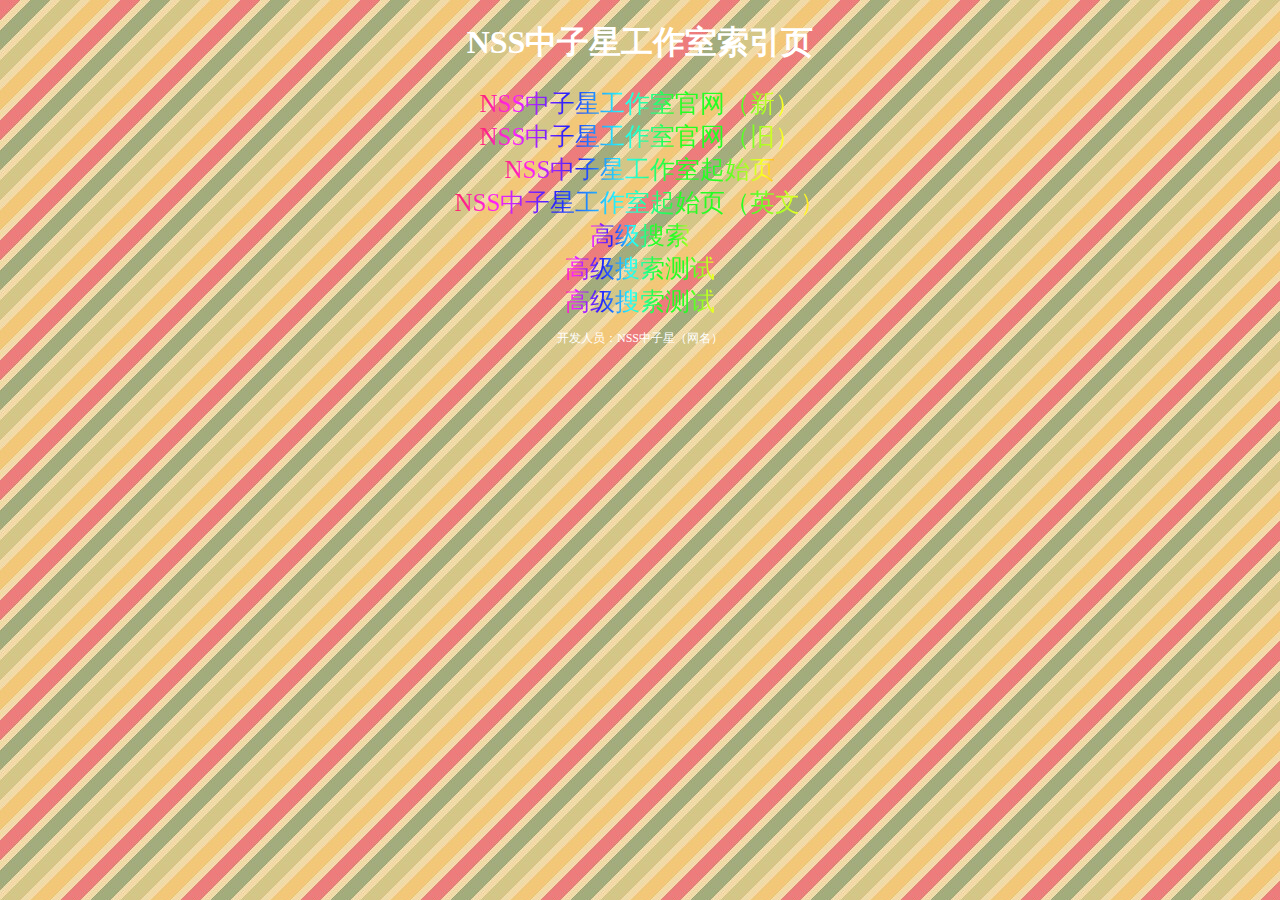
<file: index.html>
<!DOCTYPE html>
<html>
    <head>
        <!--Tab是为了容易看懂-->
        <title>NSS中子星工作室索引页</title>
        <link href="images/logo.ico" rel="shortcut icon">
        <!--页面编码-->
        <meta charset="UTF-8">
        <!--CSS样式-->
            <!--导入样式-->
            <!--类：渐变色-->
                <link href="CSS/gradient.css" type="text/css" rel="stylesheet"/>
            <!--Boorsrarp4.5.0 CSS-->
                <link href="https://cdn.staticfile.org/twitter-bootstrap/4.5.0/css/bootstrap-grid.css" type="text/css" rel="stylesheet"/>
                <link href="https://cdn.staticfile.org/twitter-bootstrap/4.5.0/css/bootstrap-grid.css.map" type="text/css" rel="stylesheet"/>
                <link href="https://cdn.staticfile.org/twitter-bootstrap/4.5.0/css/bootstrap-grid.min.css" type="text/css" rel="stylesheet"/>
                <link href="https://cdn.staticfile.org/twitter-bootstrap/4.5.0/css/bootstrap-grid.min.css.map" type="text/css" rel="stylesheet"/>
                <link href="https://cdn.staticfile.org/twitter-bootstrap/4.5.0/css/bootstrap-reboot.css" type="text/css" rel="stylesheet"/>
                <link href="https://cdn.staticfile.org/twitter-bootstrap/4.5.0/css/bootstrap-reboot.css.map" type="text/css" rel="stylesheet"/>
                <link href="https://cdn.staticfile.org/twitter-bootstrap/4.5.0/css/bootstrap-reboot.min.css" type="text/css" rel="stylesheet"/>
                <link href="https://cdn.staticfile.org/twitter-bootstrap/4.5.0/css/bootstrap-reboot.min.css.map" type="text/css" rel="stylesheet"/>
                <link href="https://cdn.staticfile.org/twitter-bootstrap/4.5.0/css/bootstrap.css" type="text/css" rel="stylesheet"/>
                <link href="https://cdn.staticfile.org/twitter-bootstrap/4.5.0/css/bootstrap.css.map" type="text/css" rel="stylesheet"/>
                <link href="https://cdn.staticfile.org/twitter-bootstrap/4.5.0/css/bootstrap.min.css" type="text/css" rel="stylesheet"/>
                <link href="https://cdn.staticfile.org/twitter-bootstrap/4.5.0/css/bootstrap.min.css.map" type="text/css" rel="stylesheet"/>
            <!--写入样式-->
                <!--背景样式-->
                    <style>
                        body{
                            background: url(images/background.jpeg);
                            background-position: center;
                            background-repeat: repeat;
                            background-position: 0% 0%;
                        }
                    </style>
                <!--<a>标签样式-->
                    <style>
                        a{
                            padding: 20px;
                            color: #FFFFFF;
                            font-size: 25px;
                        }
                    </style>
        <!--JS代码-->
            <!--导入代码-->
            <!--jQuery3.5.1 JS-->
                <script src="https://cdn.staticfile.org/jquery/3.5.1/jquery.js"></script>
                <script src="https://cdn.staticfile.org/jquery/3.5.1/jquery.min.js"></script>
                <script src="https://cdn.staticfile.org/jquery/3.5.1/jquery.min.map"></script>
                <script src="https://cdn.staticfile.org/jquery/3.5.1/jquery.slim.js"></script>
                <script src="https://cdn.staticfile.org/jquery/3.5.1/jquery.slim.min.js"></script>
                <script src="https://cdn.staticfile.org/jquery/3.5.1/jquery.slim.min.map"></script>
            <!--Boorsrarp4.5.0 JS-->
                <script src="https://cdn.staticfile.org/twitter-bootstrap/4.5.0/js/bootstrap.bundle.js"></script>
                <script src="https://cdn.staticfile.org/twitter-bootstrap/4.5.0/js/bootstrap.bundle.js.map"></script>
                <script src="https://cdn.staticfile.org/twitter-bootstrap/4.5.0/js/bootstrap.bundle.min.js"></script>
                <script src="https://cdn.staticfile.org/twitter-bootstrap/4.5.0/js/bootstrap.bundle.min.js.map"></script>
                <script src="https://cdn.staticfile.org/twitter-bootstrap/4.5.0/js/bootstrap.js"></script>
                <script src="https://cdn.staticfile.org/twitter-bootstrap/4.5.0/js/bootstrap.js.map"></script>
                <script src="https://cdn.staticfile.org/twitter-bootstrap/4.5.0/js/bootstrap.min.js"></script>
                <script src="https://cdn.staticfile.org/twitter-bootstrap/4.5.0/js/bootstrap.min.js.map"></script>
    </head>
    <body style="text-align: center;color: #FFFFFF;">
        <h1>NSS中子星工作室索引页</h1>
        <div>
            <a class="gradient" target="_blank" href = "home.html">NSS中子星工作室官网（新）</a>
            <br/>
            <a class="gradient" target="_blank" href = "http://zzxgzs.mysxl.cn/">NSS中子星工作室官网（旧）</a>
            <br/>
            <a class="gradient" target="_blank" href = "start_page.html">NSS中子星工作室起始页</a>
            <br/>
            <a class="gradient" target="_blank" href = "En_start_page.html">NSS中子星工作室起始页（英文）</a>
            <br/>
            <a class="gradient" target="_blank" href = "advanced_search.html">高级搜索</a>
            <br/>
            <a class="gradient" target="_blank" href = "advanced_search_baidu_images_test.html">高级搜索测试</a>
            <br/>
            <a class="gradient" target="_blank" href = "advanced_search_baidu_information_test.html">高级搜索测试</a>
            <br/>
        </div>
        <p style = "font-size: 12px;">开发人员：NSS中子星（网名）</p>
    </body>
</html>
</file>
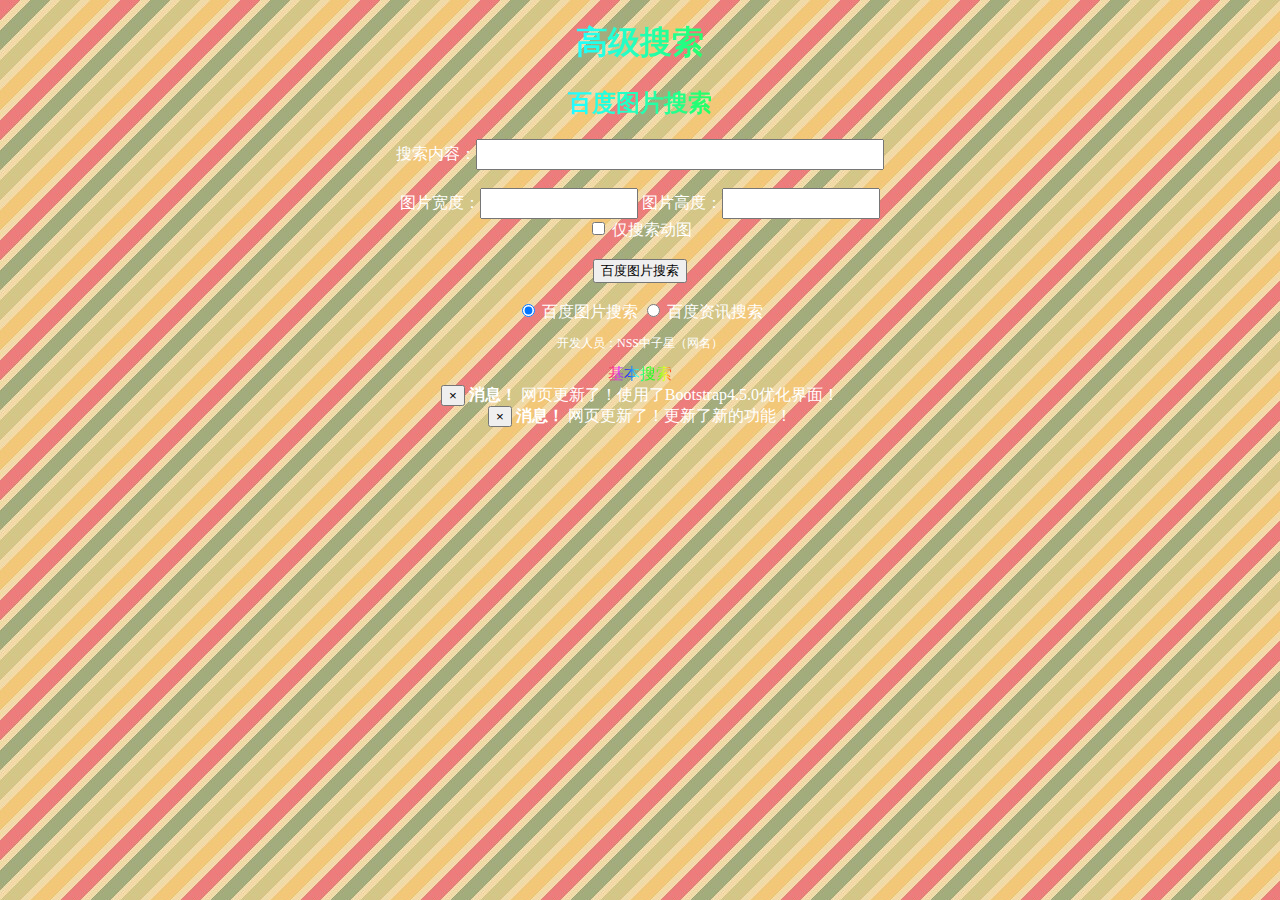
<file: advanced_search.html>
<!DOCTYPE html>
<html>
    <head>
        <!--Tab是为了容易看懂-->
        <title>高级搜索</title>
        <link href="images/logo.ico" rel="shortcut icon">
        <!--页面编码-->
        <meta charset="UTF-8">
        <!--CSS样式-->
            <!--导入样式-->
            <!--类：渐变色-->
                <link href="CSS/gradient.css" type="text/css" rel="stylesheet"/>
            <!--Boorsrarp4.5.0 CSS-->
                <link href="https://cdn.staticfile.org/twitter-bootstrap/4.5.0/css/bootstrap-grid.css" type="text/css" rel="stylesheet"/>
                <link href="https://cdn.staticfile.org/twitter-bootstrap/4.5.0/css/bootstrap-grid.css.map" type="text/css" rel="stylesheet"/>
                <link href="https://cdn.staticfile.org/twitter-bootstrap/4.5.0/css/bootstrap-grid.min.css" type="text/css" rel="stylesheet"/>
                <link href="https://cdn.staticfile.org/twitter-bootstrap/4.5.0/css/bootstrap-grid.min.css.map" type="text/css" rel="stylesheet"/>
                <link href="https://cdn.staticfile.org/twitter-bootstrap/4.5.0/css/bootstrap-reboot.css" type="text/css" rel="stylesheet"/>
                <link href="https://cdn.staticfile.org/twitter-bootstrap/4.5.0/css/bootstrap-reboot.css.map" type="text/css" rel="stylesheet"/>
                <link href="https://cdn.staticfile.org/twitter-bootstrap/4.5.0/css/bootstrap-reboot.min.css" type="text/css" rel="stylesheet"/>
                <link href="https://cdn.staticfile.org/twitter-bootstrap/4.5.0/css/bootstrap-reboot.min.css.map" type="text/css" rel="stylesheet"/>
                <link href="https://cdn.staticfile.org/twitter-bootstrap/4.5.0/css/bootstrap.css" type="text/css" rel="stylesheet"/>
                <link href="https://cdn.staticfile.org/twitter-bootstrap/4.5.0/css/bootstrap.css.map" type="text/css" rel="stylesheet"/>
                <link href="https://cdn.staticfile.org/twitter-bootstrap/4.5.0/css/bootstrap.min.css" type="text/css" rel="stylesheet"/>
                <link href="https://cdn.staticfile.org/twitter-bootstrap/4.5.0/css/bootstrap.min.css.map" type="text/css" rel="stylesheet"/>
            <!--写入样式-->
                <!--背景样式-->
                    <style>
                        body{
                            background: url(images/background.jpeg);
                            background-position: center;
                            background-repeat: repeat;
                            background-position: 0% 0%;
                        }
                    </style>
        <!--JS代码-->
            <!--导入代码-->
                <!--单选框（Jquery）-->
                <script src="JS/radio.js"></script>
                <!--jQuery3.5.1 JS-->
                    <script src="https://cdn.staticfile.org/jquery/3.5.1/jquery.js"></script>
                    <script src="https://cdn.staticfile.org/jquery/3.5.1/jquery.min.js"></script>
                    <script src="https://cdn.staticfile.org/jquery/3.5.1/jquery.min.map"></script>
                    <script src="https://cdn.staticfile.org/jquery/3.5.1/jquery.slim.js"></script>
                    <script src="https://cdn.staticfile.org/jquery/3.5.1/jquery.slim.min.js"></script>
                    <script src="https://cdn.staticfile.org/jquery/3.5.1/jquery.slim.min.map"></script>
                <!--Boorsrarp4.5.0 JS-->
                    <script src="https://cdn.staticfile.org/twitter-bootstrap/4.5.0/js/bootstrap.bundle.js"></script>
                    <script src="https://cdn.staticfile.org/twitter-bootstrap/4.5.0/js/bootstrap.bundle.js.map"></script>
                    <script src="https://cdn.staticfile.org/twitter-bootstrap/4.5.0/js/bootstrap.bundle.min.js"></script>
                    <script src="https://cdn.staticfile.org/twitter-bootstrap/4.5.0/js/bootstrap.bundle.min.js.map"></script>
                    <script src="https://cdn.staticfile.org/twitter-bootstrap/4.5.0/js/bootstrap.js"></script>
                    <script src="https://cdn.staticfile.org/twitter-bootstrap/4.5.0/js/bootstrap.js.map"></script>
                    <script src="https://cdn.staticfile.org/twitter-bootstrap/4.5.0/js/bootstrap.min.js"></script>
                    <script src="https://cdn.staticfile.org/twitter-bootstrap/4.5.0/js/bootstrap.min.js.map"></script>
                <!--切换百度图片搜索-->
                    <script src="JS/choose_baidu_images.js"></script>
                <!--切换百度资讯搜索-->
                    <script src="JS/choose_baidu_information.js"></script>
            <!--写入代码-->
                <!--百度图片搜索-->
                    <script>
                        function baidu_images_search() {
                            herf = 'http://image.baidu.com/search/index?tn=baiduimage&wd=' + document.getElementById("search_content_box").value + '&ie=utf-8' + '&width=' + document.getElementById("images_width").value + '&height=' + document.getElementById("images_height").value;
                            if(document.getElementById('gif').checked) {
                                herf = herf + '&lm=6'
                            }
                            else {
                                herf = herf + '&lm=-1'
                            }
                            window.location.href = herf
                        }
                    </script>
                <!--百度资讯搜索-->
                    <script>
                        function baidu_information_search() {
                            herf = 'https://www.baidu.com/s?tn=news&w=' + document.getElementById("search_content_box").value+ '&ie=utf-8&rtt=' + document.getElementById("choose_sequence").options[document.getElementById("choose_sequence").selectedIndex].value + '&medium=' + document.getElementById("choose_range").options[document.getElementById("choose_range").selectedIndex].value;
                            window.location.href = herf
                        }
                    </script>
    </head>
    <body style="text-align: center;color: #FFFFFF;">
        <h1 class="gradient">高级搜索</h1>
        <h2 id='title' class="gradient">百度图片搜索</h2>
        <div id="search_interface" style="text-align: center;">
            <span>搜索内容：</span><input id = "search_content_box" class="btn btn-light" name="browser" type = "text" style = "width: 400px;height: 25px;"/>
            <br/>
            <br/>
            <span>图片宽度：</span><input data-placement="top" title="在此输入图片的宽度，仅支持大于1的整数，其他文本无效" id = "images_width" class="btn btn-light" name="browser" type = "text" style = "width: 150px;height: 25px;"/>
            <span>图片高度：</span><input data-placement="top" title="在此输入图片的高度，仅支持大于1的整数，其他文本无效" id = "images_height" class="btn btn-light" name="browser" type = "text" style = "width: 150px;height: 25px;"/>
            <br/>
            <label>
                <input id="gif" type="checkbox"/>
                仅搜索动图
            </label>
            <br/>
            <br/>
            <input id = "start_searching" class="btn btn-primary" name="browser" type = "button" value ="百度图片搜索" onclick = "return baidu_images_search();"/>
        </div>
        <br/>
        <div>
            <label>
                <input id="baidu_images" name="browser" value="" type="radio" onclick="return choose_baidu_images();" checked/>
                百度图片搜索
            </label>
            <label>
                <input id="baidu_images" name="browser" value="" type="radio" onclick="return choose_baidu_information();"/>
                百度资讯搜索
            </label>
        </div>
        <p style = "font-size: 12px;">开发人员：NSS中子星（网名）</p>
        <a class="gradient" href="start_page.html">基本搜索</a>
        <div id="message">
            <div class="alert alert-info alert-dismissible fade show">
                <button type="button" class="close" data-dismiss="alert">&times;</button>
                <strong>消息！</strong> 网页更新了！使用了Bootstrap4.5.0优化界面！
            </div>
            <div class="alert alert-info alert-dismissible fade show">
                <button type="button" class="close" data-dismiss="alert">&times;</button>
                <strong>消息！</strong> 网页更新了！更新了新的功能！
            </div>
        </div>
    </body>
</html>
</file>
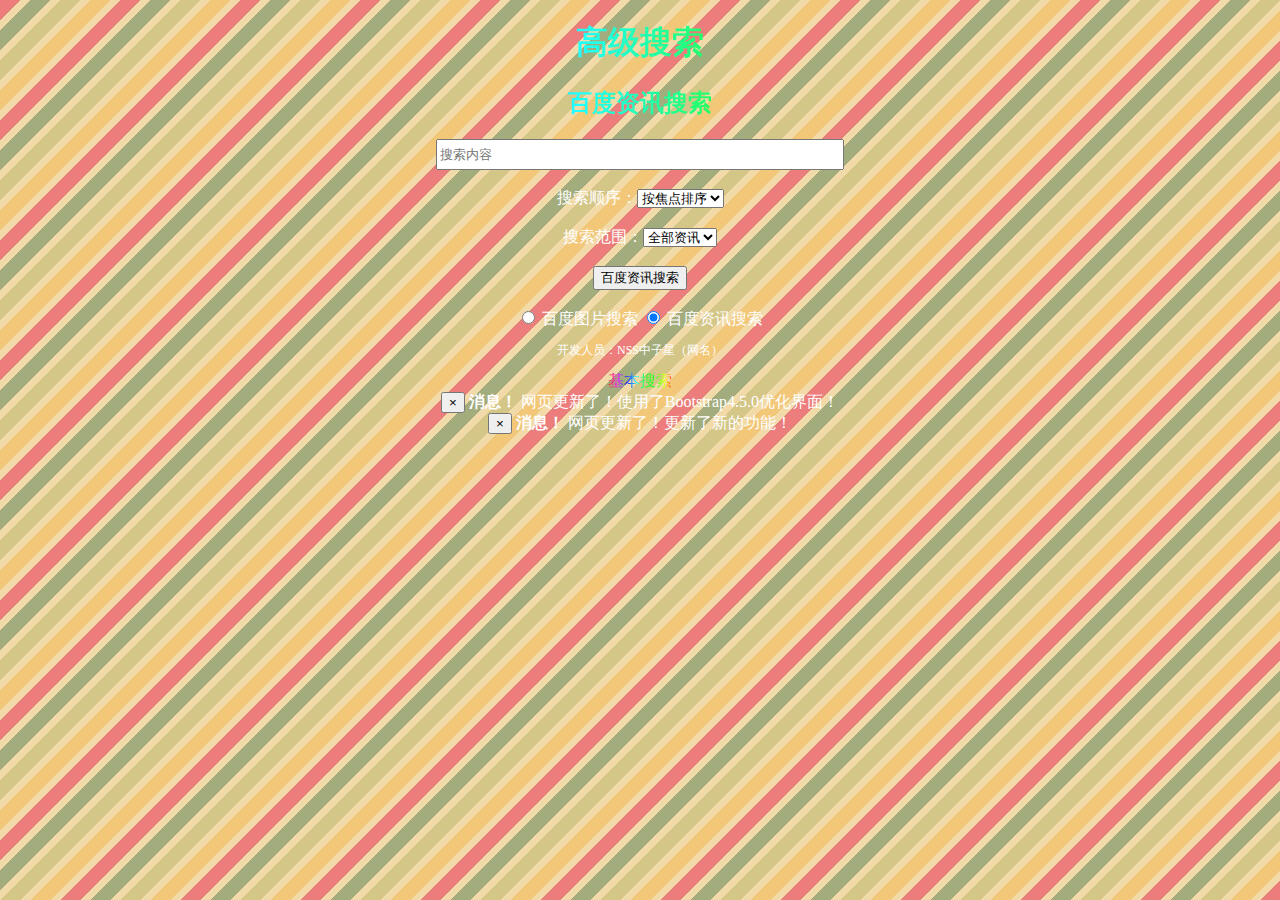
<file: advanced_search_baidu_information_test.html>
<!DOCTYPE html>
<html>
    <head>
        <!--Tab是为了容易看懂-->
        <title>高级搜索</title>
        <link href="images/logo.ico" rel="shortcut icon">
        <!--页面编码-->
        <meta charset="UTF-8">
        <!--CSS样式-->
            <!--导入样式-->
            <!--类：渐变色-->
                <link href="CSS/gradient.css" type="text/css" rel="stylesheet"/>
            <!--Boorsrarp4.5.0 CSS-->
                <link href="https://cdn.staticfile.org/twitter-bootstrap/4.5.0/css/bootstrap-grid.css" type="text/css" rel="stylesheet"/>
                <link href="https://cdn.staticfile.org/twitter-bootstrap/4.5.0/css/bootstrap-grid.css.map" type="text/css" rel="stylesheet"/>
                <link href="https://cdn.staticfile.org/twitter-bootstrap/4.5.0/css/bootstrap-grid.min.css" type="text/css" rel="stylesheet"/>
                <link href="https://cdn.staticfile.org/twitter-bootstrap/4.5.0/css/bootstrap-grid.min.css.map" type="text/css" rel="stylesheet"/>
                <link href="https://cdn.staticfile.org/twitter-bootstrap/4.5.0/css/bootstrap-reboot.css" type="text/css" rel="stylesheet"/>
                <link href="https://cdn.staticfile.org/twitter-bootstrap/4.5.0/css/bootstrap-reboot.css.map" type="text/css" rel="stylesheet"/>
                <link href="https://cdn.staticfile.org/twitter-bootstrap/4.5.0/css/bootstrap-reboot.min.css" type="text/css" rel="stylesheet"/>
                <link href="https://cdn.staticfile.org/twitter-bootstrap/4.5.0/css/bootstrap-reboot.min.css.map" type="text/css" rel="stylesheet"/>
                <link href="https://cdn.staticfile.org/twitter-bootstrap/4.5.0/css/bootstrap.css" type="text/css" rel="stylesheet"/>
                <link href="https://cdn.staticfile.org/twitter-bootstrap/4.5.0/css/bootstrap.css.map" type="text/css" rel="stylesheet"/>
                <link href="https://cdn.staticfile.org/twitter-bootstrap/4.5.0/css/bootstrap.min.css" type="text/css" rel="stylesheet"/>
                <link href="https://cdn.staticfile.org/twitter-bootstrap/4.5.0/css/bootstrap.min.css.map" type="text/css" rel="stylesheet"/>
            <!--写入样式-->
                <!--背景样式-->
                    <style>
                        body{
                            background: url(images/background.jpeg);
                            background-position: center;
                            background-repeat: repeat;
                            background-position: 0% 0%;
                        }
                    </style>
        <!--JS代码-->
            <!--导入代码-->
                <!--单选框（Jquery）-->
                <script src="JS/radio.js"></script>
                <!--jQuery3.5.1 JS-->
                    <script src="https://cdn.staticfile.org/jquery/3.5.1/jquery.js"></script>
                    <script src="https://cdn.staticfile.org/jquery/3.5.1/jquery.min.js"></script>
                    <script src="https://cdn.staticfile.org/jquery/3.5.1/jquery.min.map"></script>
                    <script src="https://cdn.staticfile.org/jquery/3.5.1/jquery.slim.js"></script>
                    <script src="https://cdn.staticfile.org/jquery/3.5.1/jquery.slim.min.js"></script>
                    <script src="https://cdn.staticfile.org/jquery/3.5.1/jquery.slim.min.map"></script>
                <!--Boorsrarp4.5.0 JS-->
                    <script src="https://cdn.staticfile.org/twitter-bootstrap/4.5.0/js/bootstrap.bundle.js"></script>
                    <script src="https://cdn.staticfile.org/twitter-bootstrap/4.5.0/js/bootstrap.bundle.js.map"></script>
                    <script src="https://cdn.staticfile.org/twitter-bootstrap/4.5.0/js/bootstrap.bundle.min.js"></script>
                    <script src="https://cdn.staticfile.org/twitter-bootstrap/4.5.0/js/bootstrap.bundle.min.js.map"></script>
                    <script src="https://cdn.staticfile.org/twitter-bootstrap/4.5.0/js/bootstrap.js"></script>
                    <script src="https://cdn.staticfile.org/twitter-bootstrap/4.5.0/js/bootstrap.js.map"></script>
                    <script src="https://cdn.staticfile.org/twitter-bootstrap/4.5.0/js/bootstrap.min.js"></script>
                    <script src="https://cdn.staticfile.org/twitter-bootstrap/4.5.0/js/bootstrap.min.js.map"></script>
                <!--切换百度图片搜索-->
                    <script src="JS/choose_baidu_images.js"></script>
                <!--切换百度资讯搜索-->
                    <script src="JS/choose_baidu_information.js"></script>
            <!--写入代码-->
                <!--百度图片搜索-->
                    <script>
                        function baidu_images_search() {
                            herf = 'http://image.baidu.com/search/index?tn=baiduimage&wd=' + document.getElementById("search_content_box").value + '&ie=utf-8' + '&width=' + document.getElementById("images_width").value + '&height=' + document.getElementById("images_height").value;
                            if(document.getElementById('gif').checked) {
                                herf = herf + '&lm=6'
                            }
                            else {
                                herf = herf + '&lm=-1'
                            }
                            window.location.href = herf
                        }
                    </script>
                <!--百度资讯搜索-->
                    <script>
                        function baidu_information_search() {
                            herf = 'https://www.baidu.com/s?tn=news&w=' + document.getElementById("search_content_box").value+ '&ie=utf-8&rtt=' + document.getElementById("choose_sequence").options[document.getElementById("choose_sequence").selectedIndex].value + '&medium=' + document.getElementById("choose_range").options[document.getElementById("choose_range").selectedIndex].value;
                            window.location.href = herf
                        }
                    </script>
    </head>
    <body style="text-align: center;color: #FFFFFF;">
        <h1 class="gradient">高级搜索</h1>
        <h2 id='title' class="gradient">百度资讯搜索</h2>
        <div id="search_interface" style="text-align: center;">
            <input id = "search_content_box" class="btn btn-light" placeholder="搜索内容" name="browser" type = "text" style = "width: 400px;height: 25px;"/>
            <br/>
            <br/>
            <span>搜索顺序：</span><select id = "choose_sequence" class="btn btn-primary">
                <option value="1" selected>按焦点排序</option>
                <option value="4">按时间排序</option>
            </select>
            <br/>
            <br/>
            <span>搜索范围：</span><select id = "choose_range" class="btn btn-primary">
                <option value="0" selected>全部资讯</option>
                <option value="1">媒体网站</option>
                <option value="2">百家号</option>
            </select>
            <br/>
            <br/>
            <input id = "start_searching" class="btn btn-primary" name="browser" type = "button" value ="百度资讯搜索" onclick = "return baidu_information_search();"/>
        </div>
        <br/>
        <div>
            <label>
                <input id="baidu_images" name="browser" value="" type="radio" onclick="return choose_baidu_images();"/>
                百度图片搜索
            </label>
            <label>
                <input id="baidu_images" name="browser" value="" type="radio" onclick="return choose_baidu_information();" checked/>
                百度资讯搜索
            </label>
        </div>
        <p style = "font-size: 12px;">开发人员：NSS中子星（网名）</p>
        <a class="gradient" href="start_page.html">基本搜索</a>
        <div id="message">
            <div class="alert alert-info alert-dismissible fade show">
                <button type="button" class="close" data-dismiss="alert">&times;</button>
                <strong>消息！</strong> 网页更新了！使用了Bootstrap4.5.0优化界面！
            </div>
            <div class="alert alert-info alert-dismissible fade show">
                <button type="button" class="close" data-dismiss="alert">&times;</button>
                <strong>消息！</strong> 网页更新了！更新了新的功能！
            </div>
        </div>
    </body>
</html>
</file>
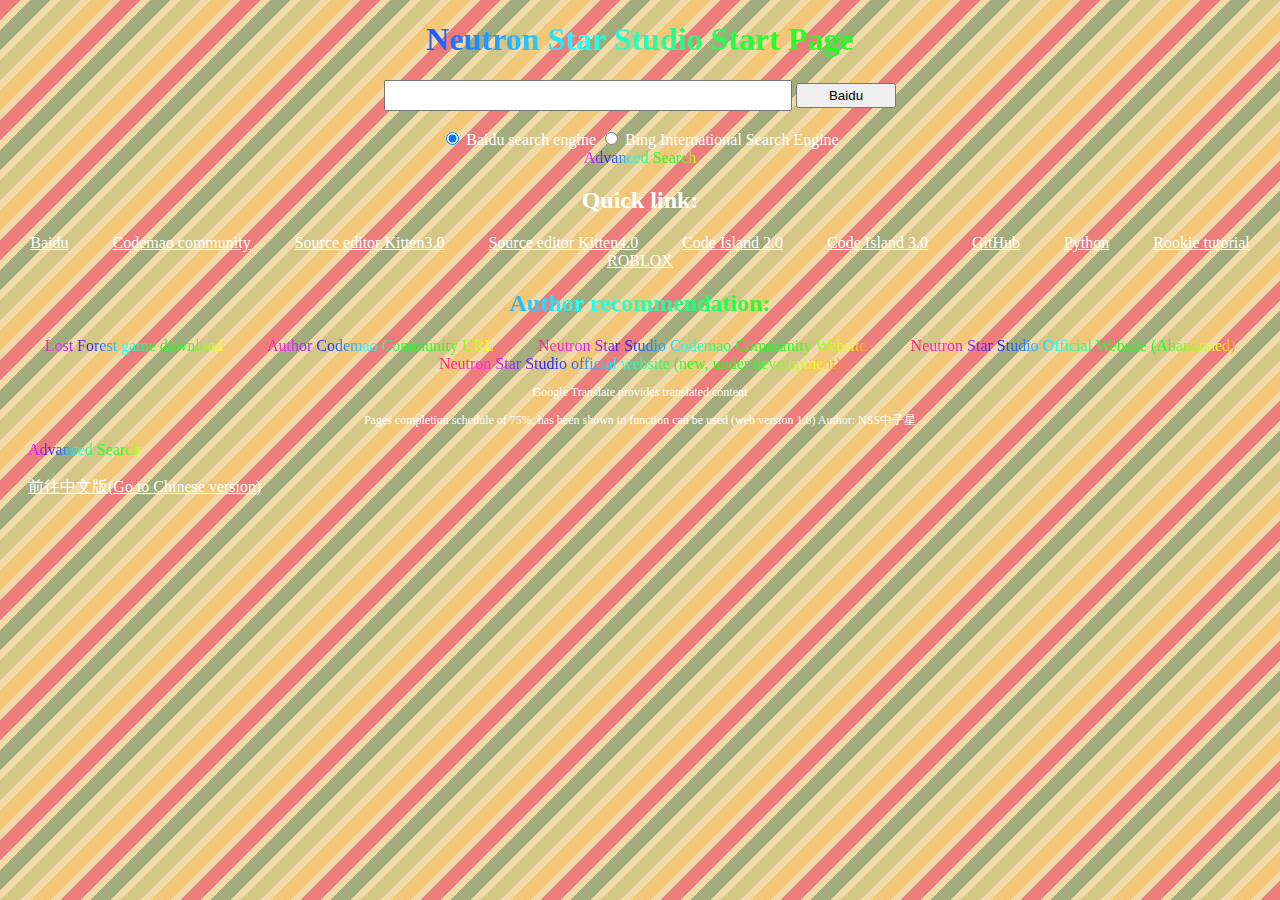
<file: En_start_page.html>
<!DOCTYPE html>
<html>
    <head>
        <title>Neutron Star Studio Start Page</title>
        <!--页面编码-->
        <meta charset="UTF-8">
        <!--CSS样式-->
        <!--导入样式-->
        <!--类：渐变色-->
        <link href="CSS/gradient.css" type="text/css" rel="stylesheet"/>
        <!--写入样式-->
        <!--背景-->
        <style>
            body{
                background: url(images/background.jpeg);
                background-position: center;
                background-repeat: repeat;
                background-position: 0% 0%;
            }
        </style>
        <!--<a>标签样式-->
        <style>
            a{
                padding: 20px;
                color: #FFFFFF;
            }
        </style>
        <!--JS代码-->
        <!--导入代码-->
        <!--单选框（Jquery）-->
        <script src="JS/radio.js">
        </script>
        <!--写入代码-->
        <!--百度搜索-->
        <script>
            function baidu_search() {
                window.location.href = 'https://www.baidu.com/s?w=' + document.getElementById("search_content_box").value;
            }
        </script>
        <!--必应搜索-->
        <script>
            function bing_search() {
                window.location.href = 'https://cn.bing.com/search?q=' + document.getElementById("search_content_box").value + "&FORM=BESBTB&ensearch=1";
            }
        </script>
        <!--选择百度搜索引擎-->
        <script>
            function choose_baidu() {
                document.getElementById('start_searching').onclick = baidu_search;
                document.getElementById('start_searching').value = 'Baidu';
            }
        </script>
        <!--选择必应搜索引擎-->
        <script>
            function choose_bing() {
                document.getElementById('start_searching').onclick = bing_search;
                document.getElementById('start_searching').value = 'Bing';
            }
        </script>
    </head>
    <body>
        <h1 style="text-align: center;" class="gradient">Neutron Star Studio Start Page</h1>
        <!--搜索栏-->
        <div style="text-align: center;">
            <input id = "search_content_box" name="browser" type = "text" style = "width: 400px;height: 25px;"/>
            <input id = "start_searching" name="browser" type = "button" value ="Baidu" style = "width: 100px;height: 25px;" onclick = "return baidu_search();"/>
        </div>
        <div style="text-align: center;color: #FFFFFF;">
            <br/>
            <label>
                <input id="baidu" name="browser" value="" type="radio" onclick="return choose_baidu();" checked/>
                Baidu search engine
            </label>
            <label>
                <input id="bing" name="browser" value="" type="radio" onclick="return choose_bing();"/>
                Bing International Search Engine
            </label>
            <br/>
            <a class="gradient" href="advanced_search.html">Advanced Search</a>
            <h2>Quick link:</h2>
            <a target="_blank" href = "https://www.baidu.com/">Baidu</a>
            <a target="_blank" href = "https://shequ.codemao.cn/">Codemao community</a>
            <a target="_blank" href = "https://kitten.codemao.cn/">Source editor Kitten3.0</a>
            <a target="_blank" href = "https://preview-kitten.codemao.cn/">Source editor Kitten4.0</a>
            <a target="_blank" href = "https://box.codemao.cn/">Code Island 2.0</a>
            <a target="_blank" href = "https://box3.codemao.cn/">Code Island 3.0</a>
            <a target="_blank" href = "https://github.com/">GitHub</a>
            <a target="_blank" href = "https://www.python.org/">Python</a>
            <a target="_blank" href = "https://www.runoob.com/">Rookie tutorial</a>
            <a target="_blank" href = "https://www.roblox.com/">ROBLOX</a>
            <br/>
            <h2 class="gradient" >Author recommendation:</h2>
            <a class="gradient" target="_blank" href = "https://github.com/NSSzzx/Python-exe">Lost Forest game download</a>
            <a class="gradient" target="_blank" href = "">Author Codemao Community URL</a>
            <a class="gradient" target="_blank" href = "https://shequ.codemao.cn/work_shop/820">Neutron Star Studio Codemao Community Website</a>
            <a class="gradient" target="_blank" href = "http://zzxgzs.mysxl.cn/">Neutron Star Studio Official Website (Abandoned)</a>
            <a class="gradient" target="_blank" href = "">Neutron Star Studio official website (new, under development)</a>
            <p style = "font-size: 12px;">Google Translate provides translated content</p>
            <p style = "font-size: 12px;">Pages completion schedule of 75%, has been shown to function can be used (web version 1.6) Author: NSS中子星</p>
        </div>
        <a class="gradient" href="advanced_search.html">Advanced Search</a>
        <br/>
        <br/>
        <a href="start_page.html">前往中文版(Go to Chinese version)</a>
    </body>
</html>
</file>
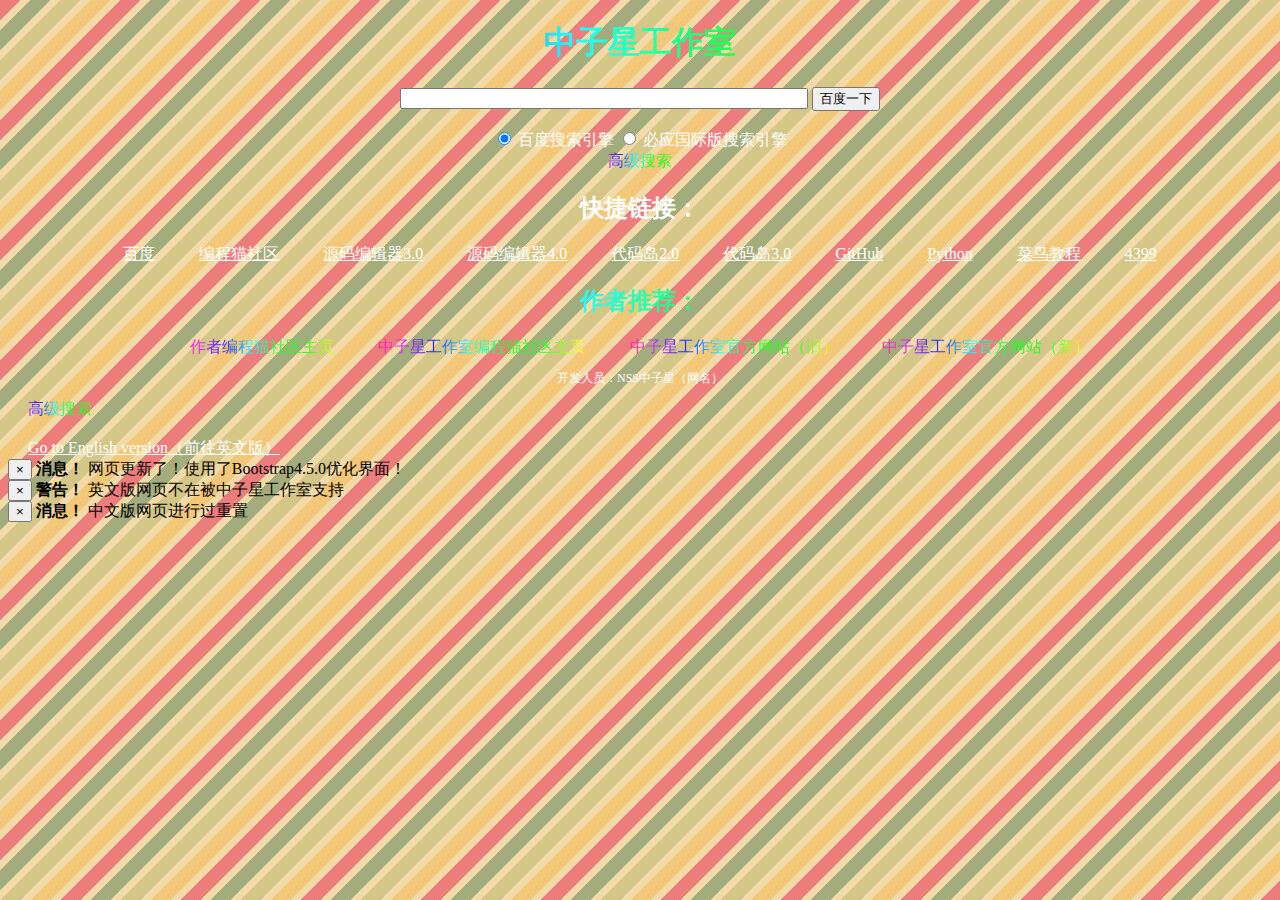
<file: start_page.html>
<!DOCTYPE html>
<html>
    <head>
        <!--Tab是为了容易看懂-->
        <title>中子星工作室启动页</title>
        <link href="images/logo.ico" rel="shortcut icon">
        <!--页面编码-->
        <meta charset="UTF-8">
        <!--CSS样式-->
            <!--导入样式-->
                <!--类：渐变色-->
                    <link href="CSS/gradient.css" type="text/css" rel="stylesheet"/>
                <!--Boorsrarp4.5.0 CSS-->
                    <link href="https://cdn.staticfile.org/twitter-bootstrap/4.5.0/css/bootstrap-grid.css" type="text/css" rel="stylesheet"/>
                    <link href="https://cdn.staticfile.org/twitter-bootstrap/4.5.0/css/bootstrap-grid.css.map" type="text/css" rel="stylesheet"/>
                    <link href="https://cdn.staticfile.org/twitter-bootstrap/4.5.0/css/bootstrap-grid.min.css" type="text/css" rel="stylesheet"/>
                    <link href="https://cdn.staticfile.org/twitter-bootstrap/4.5.0/css/bootstrap-grid.min.css.map" type="text/css" rel="stylesheet"/>
                    <link href="https://cdn.staticfile.org/twitter-bootstrap/4.5.0/css/bootstrap-reboot.css" type="text/css" rel="stylesheet"/>
                    <link href="https://cdn.staticfile.org/twitter-bootstrap/4.5.0/css/bootstrap-reboot.css.map" type="text/css" rel="stylesheet"/>
                    <link href="https://cdn.staticfile.org/twitter-bootstrap/4.5.0/css/bootstrap-reboot.min.css" type="text/css" rel="stylesheet"/>
                    <link href="https://cdn.staticfile.org/twitter-bootstrap/4.5.0/css/bootstrap-reboot.min.css.map" type="text/css" rel="stylesheet"/>
                    <link href="https://cdn.staticfile.org/twitter-bootstrap/4.5.0/css/bootstrap.css" type="text/css" rel="stylesheet"/>
                    <link href="https://cdn.staticfile.org/twitter-bootstrap/4.5.0/css/bootstrap.css.map" type="text/css" rel="stylesheet"/>
                    <link href="https://cdn.staticfile.org/twitter-bootstrap/4.5.0/css/bootstrap.min.css" type="text/css" rel="stylesheet"/>
                    <link href="https://cdn.staticfile.org/twitter-bootstrap/4.5.0/css/bootstrap.min.css.map" type="text/css" rel="stylesheet"/>
            <!--写入样式-->
                <!--背景-->
                    <style>
                        body{
                            background: url(images/background.jpeg);
                            background-position: center;
                            background-repeat: repeat;
                            background-position: 0% 0%;
                        }
                    </style>
                <!--<a>标签样式-->
                    <style>
                        a{
                            padding: 20px;
                            color: #FFFFFF;
                        }
                    </style>
        <!--JS代码-->
            <!--导入代码-->
                <!--单选框（Jquery）-->
                    <script src="JS/radio.js"></script>
                <!--jQuery3.5.1 JS-->
                    <script src="https://cdn.staticfile.org/jquery/3.5.1/jquery.js"></script>
                    <script src="https://cdn.staticfile.org/jquery/3.5.1/jquery.min.js"></script>
                    <script src="https://cdn.staticfile.org/jquery/3.5.1/jquery.min.map"></script>
                    <script src="https://cdn.staticfile.org/jquery/3.5.1/jquery.slim.js"></script>
                    <script src="https://cdn.staticfile.org/jquery/3.5.1/jquery.slim.min.js"></script>
                    <script src="https://cdn.staticfile.org/jquery/3.5.1/jquery.slim.min.map"></script>
                <!--Boorsrarp4.5.0 JS-->
                    <script src="https://cdn.staticfile.org/twitter-bootstrap/4.5.0/js/bootstrap.bundle.js"></script>
                    <script src="https://cdn.staticfile.org/twitter-bootstrap/4.5.0/js/bootstrap.bundle.js.map"></script>
                    <script src="https://cdn.staticfile.org/twitter-bootstrap/4.5.0/js/bootstrap.bundle.min.js"></script>
                    <script src="https://cdn.staticfile.org/twitter-bootstrap/4.5.0/js/bootstrap.bundle.min.js.map"></script>
                    <script src="https://cdn.staticfile.org/twitter-bootstrap/4.5.0/js/bootstrap.js"></script>
                    <script src="https://cdn.staticfile.org/twitter-bootstrap/4.5.0/js/bootstrap.js.map"></script>
                    <script src="https://cdn.staticfile.org/twitter-bootstrap/4.5.0/js/bootstrap.min.js"></script>
                    <script src="https://cdn.staticfile.org/twitter-bootstrap/4.5.0/js/bootstrap.min.js.map"></script>
        <!--写入代码-->
            <!--百度搜索-->
                <script>
                    function baidu_search() {
                        window.location.href = 'https://www.baidu.com/s?w=' + document.getElementById("search_content_box").value;
                    }
                </script>
            <!--必应搜索-->
                <script>
                    function bing_search() {
                        window.location.href = 'https://cn.bing.com/search?q=' + document.getElementById("search_content_box").value + "&FORM=BESBTB&ensearch=1";
                    }
                </script>
            <!--选择百度搜索引擎-->
                <script>
                    function choose_baidu() {
                        document.getElementById('start_searching').onclick = baidu_search;
                        document.getElementById('start_searching').value = '百度一下';
                    }
                </script>
            <!--选择必应搜索引擎-->
                <script>
                    function choose_bing() {
                        document.getElementById('start_searching').onclick = bing_search;
                        document.getElementById('start_searching').value = '必应搜索';
                    }
                </script>
    </head>
    <body>
        <h1 style="text-align: center;" class="gradient">中子星工作室</h1>
        <!--搜索栏-->
        <div style="text-align: center;">
            <input id = "search_content_box" class="btn btn-light" name="browser" type = "text" style = "width: 400px;"/>
            <input id = "start_searching" class="btn btn-primary" name="browser" type = "button" value ="百度一下" onclick = "return baidu_search();"/>
        </div>
        <div style="text-align: center;color: #FFFFFF;">
            <br/>
            <label>
                <input id="baidu" name="browser" value="" type="radio" onclick="return choose_baidu();" checked/>
                百度搜索引擎
            </label>
            <label>
                <input id="bing" name="browser" value="" type="radio" onclick="return choose_bing();"/>
                必应国际版搜索引擎
            </label>
            <br/>
            <a class="gradient" href="advanced_search.html">高级搜索</a>
            <h2>快捷链接：</h2>
            <a target="_blank" href = "https://www.baidu.com/">百度</a>
            <a target="_blank" href = "https://shequ.codemao.cn/">编程猫社区</a>
            <a target="_blank" href = "https://kitten.codemao.cn/">源码编辑器3.0</a>
            <a target="_blank" href = "https://preview-kitten.codemao.cn/">源码编辑器4.0</a>
            <a target="_blank" href = "https://box.codemao.cn/">代码岛2.0</a>
            <a target="_blank" href = "https://box3.codemao.cn/">代码岛3.0</a>
            <a target="_blank" href = "https://github.com/">GitHub</a>
            <a target="_blank" href = "https://www.python.org/">Python</a>
            <a target="_blank" href = "https://www.runoob.com/">菜鸟教程</a>
            <a target="_blank" href = "https://www.4399.com/">4399</a>
            <br/>
            <h2 class="gradient" >作者推荐：</h2>
            <a class="gradient" target="_blank" href = "">作者编程猫社区主页</a>
            <a class="gradient" target="_blank" href = "https://shequ.codemao.cn/work_shop/820">中子星工作室编程猫社区主页</a>
            <a class="gradient" target="_blank" href = "http://zzxgzs.mysxl.cn/">中子星工作室官方网站（旧）</a>
            <a class="gradient" target="_blank" href = "">中子星工作室官方网站（新）</a>
            <p style = "font-size: 12px;">开发人员：NSS中子星（网名）</p>
        </div>
        <a class="gradient" href="advanced_search.html">高级搜索</a>
        <br/>
        <br/>
        <a href="En_start_page.html">Go to English version（前往英文版）</a>
        <div id="message">
            <div class="alert alert-info alert-dismissible fade show">
                <button type="button" class="close" data-dismiss="alert">&times;</button>
                <strong>消息！</strong> 网页更新了！使用了Bootstrap4.5.0优化界面！
            </div>
            <div class="alert alert-danger alert-dismissible fade show">
                <button type="button" class="close" data-dismiss="alert">&times;</button>
                <strong>警告！</strong> 英文版网页不在被中子星工作室支持
            </div>
            <div class="alert alert-info alert-dismissible fade show">
                <button type="button" class="close" data-dismiss="alert">&times;</button>
                <strong>消息！</strong> 中文版网页进行过重置
            </div>
        </div>
    </body>
</html>
</file>
<file: CSS/gradient.css>
/*类：渐变色*/
.gradient{
    background-image: 
    -webkit-gradient( linear, left top, right top, color-stop(0, #f22), 
    color-stop(0.15, #f2f), 
    color-stop(0.3, #22f), 
    color-stop(0.45, #2ff), 
    color-stop(0.6, #2f2),
    color-stop(0.75, #2f2), 
    color-stop(0.9, #ff2), 
    color-stop(1, #f22) );
    color: transparent;
    -webkit-background-clip: text;
    -moz-background-clip: text;
    -ms-background-clip: text;
}
</file>
